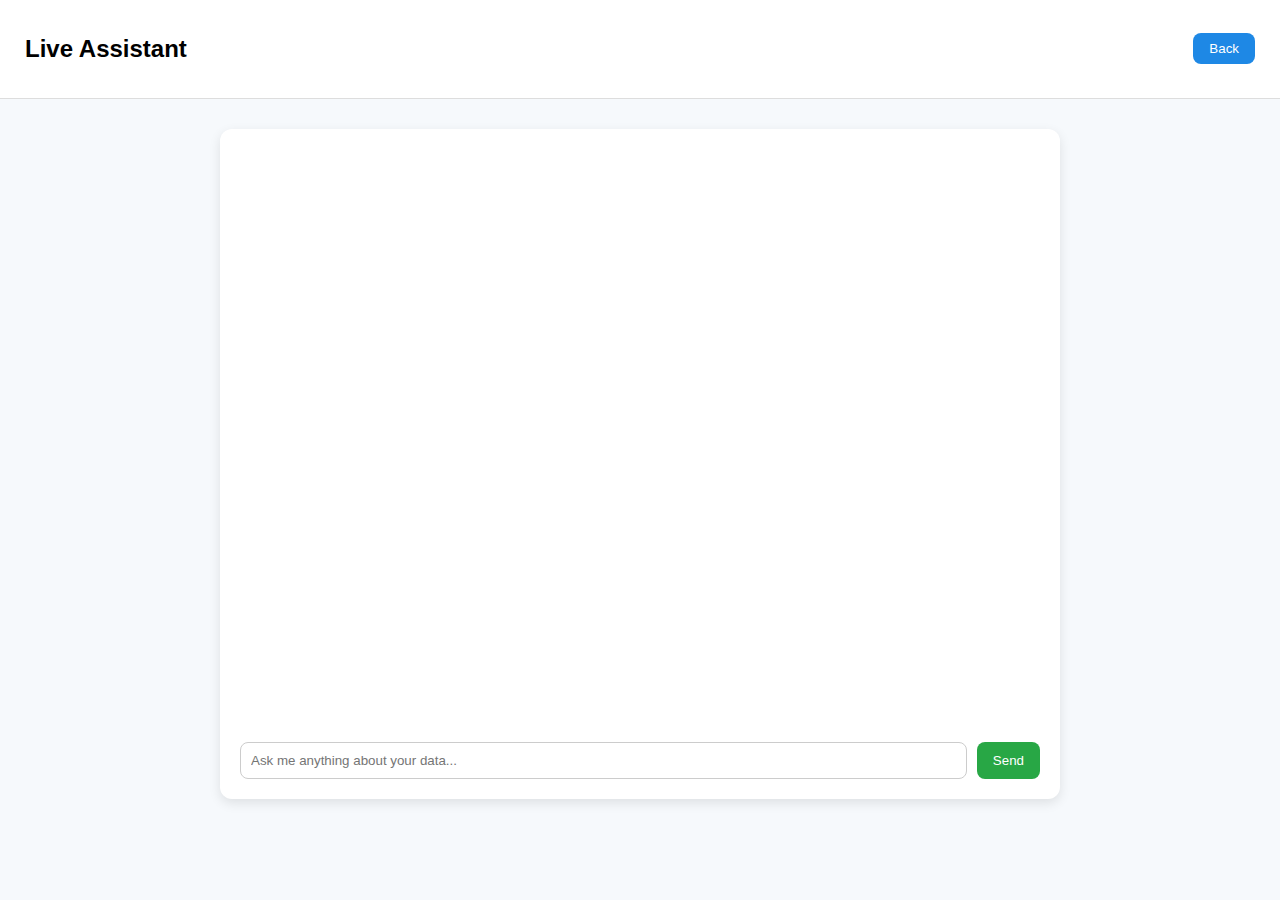
<file: live.html>
<!DOCTYPE html>
<html lang="en">
  <head>
    <meta charset="UTF-8" />
    <meta name="viewport" content="width=device-width, initial-scale=1.0" />
    <title>Live Assistant</title>
    <link rel="stylesheet" href="styles.css" />
  </head>
  <body>
    <header class="navbar">
      <h2>Live Assistant</h2>
      <button class="live-btn" onclick="window.location.href='index.html'">
        Back
      </button>
    </header>

    <main class="chat-container">
      <div id="chatOutput" class="chat-output"></div>

      <div class="chat-input-box">
        <input
          type="text"
          id="chatInput"
          placeholder="Ask me anything about your data..."
        />
        <button onclick="sendMessage()">Send</button>
      </div>
    </main>

    <script src="live.js"></script>
  </body>
</html>
</file>
<file: styles.css>
body {
    font-family: Arial, sans-serif;
    background: #f6f9fc;
    margin: 0;
    padding: 0;
}

.navbar {
    display: flex;
    justify-content: space-between;
    padding: 15px 25px;
    background: #fff;
    border-bottom: 1px solid #ddd;
    align-items: center;
}

/* Container styling */
.nav-right {
    display: flex;
    align-items: center;
    gap: 15px;

    padding: 10px 20px;


}

/* Dropdown styling */
.nav-right select {
    padding: 8px 12px;
    border-radius: 8px;
    border: 1px solid #ccc;
    font-size: 14px;
    background-color: #fff;
    cursor: pointer;
    transition: all 0.3s ease;
}

.nav-right select:hover {
    border-color: #007bff;
}

/* Search box container */
.search-box {
    display: flex;
    align-items: center;

    border-radius: 10px;
    overflow: hidden;
    box-shadow: 0 2px 8px rgba(0, 0, 0, 0.08);
    transition: all 0.3s ease;
}

.search-box:hover {
    box-shadow: 0 4px 12px rgba(0, 0, 0, 0.15);
}

/* Search input */
.search-box input {
    border: none;
    padding: 8px 12px;
    outline: none;
    font-size: 14px;
    width: 180px;
}

.search-box input::placeholder {

    font-weight: 500;
}

/* Search button */
.search-box .search-icon {
    border: none;
    background-color: #ecedee;
    color: white;
    padding: 8px 12px;
    cursor: pointer;
    font-size: 16px;
    transition: background-color 0.3s ease;
}

.search-box .search-icon:hover {
    background-color: #0056b3;
}


.cards {
    display: grid;
    grid-template-columns: repeat(4, 1fr);
    gap: 15px;
    margin: 20px;
}

.card {
    background: #fff;
    padding: 15px;
    border-radius: 12px;
    box-shadow: 0 2px 6px rgba(0, 0, 0, 0.1);
}

.card h2 {
    margin: 0;
    font-size: 24px;
}

.card p {
    margin: 5px 0;
    font-weight: bold;
}

.card.small {
    width: 200px;
}

.yellow {
    background: #fff7cc;
}

.gold {
    background: #f5f0d5;
}

.blue {
    background: #e6f2ff;
}

.purple {
    background: #f3e6ff;
}



.grid {
    display: flex;
    gap: 20px;
    /* space between cards */
    margin-top: 20px;
}

.card.wide {
    grid-column: span 1;
}

table {
    width: 100%;
    border-collapse: collapse;
}

th,
td {
    padding: 8px 10px;
    border-bottom: 1px solid #ddd;
    text-align: left;
}

ul {
    padding-left: 20px;
}



.grid .card {
    flex: 1;
    padding: 20px;
    border-radius: 12px;
    background: #ffffff;
    box-shadow: 0 4px 12px rgba(0, 0, 0, 0.08);
}

/* Recommendations List Styling */
.grid .card ul {
    list-style: disc inside;
    padding: 0;
    margin: 0;
}

.grid .card ul li {
    margin-bottom: 2px;
    /* gap between list items */
    line-height: 1.6;
    /* improve readability */
    font-size: 15px;
}

.benchmarks .bench-header {
    display: flex;
    justify-content: space-between;
    align-items: center;
    gap: 25px;
}

.bench-text h3 {
    font-size: 18px;
    margin: 0;
    font-weight: 600;
}

.bench-text .selected {
    margin-top: 6px;
    font-size: 14px;
    color: #666;
    font-weight: 500;
}

.benchmarks canvas {
    flex: 1;
    max-width: 260px;
    /* chart width */
    height: 160px !important;
}

footer.footer {
    background: #1f2937;
    /* Dark gray */
    color: #fff;
    padding: 20px 40px;
    text-align: center;
    margin-top: 50px;
}

footer.footer .footer-links {
    margin-top: 10px;
}

footer.footer .footer-links a {
    color: #9ca3af;
    /* Light gray */
    margin: 0 10px;
    text-decoration: none;
    transition: color 0.3s;
}

footer.footer .footer-links a:hover {
    color: #fff;
}

.live-btn {
    background: #1e88e5;
    color: #fff;
    border: none;
    padding: 8px 16px;
    border-radius: 8px;
    cursor: pointer;
    font-weight: 500;
    transition: background 0.3s;
}

.live-btn:hover {
    background: #1565c0;
}

/*live code */
.chat-container {
    max-width: 800px;
    margin: 30px auto;
    background: #fff;
    border-radius: 12px;
    box-shadow: 0 4px 12px rgba(0, 0, 0, 0.1);
    padding: 20px;
    display: flex;
    flex-direction: column;
    height: 70vh;
}

.chat-output {
    flex: 1;
    overflow-y: auto;
    margin-bottom: 15px;
    padding-right: 10px;
}

.chat-message {
    margin: 10px 0;
    padding: 10px 14px;
    border-radius: 10px;
    max-width: 75%;
}

.user-message {
    background: #1e88e5;
    color: #fff;
    align-self: flex-end;
}

.bot-message {
    background: #f1f3f4;
    color: #333;
    align-self: flex-start;
}

.chat-input-box {
    display: flex;
    gap: 10px;
}

.chat-input-box input {
    flex: 1;
    padding: 10px;
    border: 1px solid #ccc;
    border-radius: 8px;
}

.chat-input-box button {
    padding: 10px 16px;
    border: none;
    border-radius: 8px;
    background: #28a745;
    color: #fff;
    cursor: pointer;
}

.chat-input-box button:hover {
    background: #218838;
}
</file>
